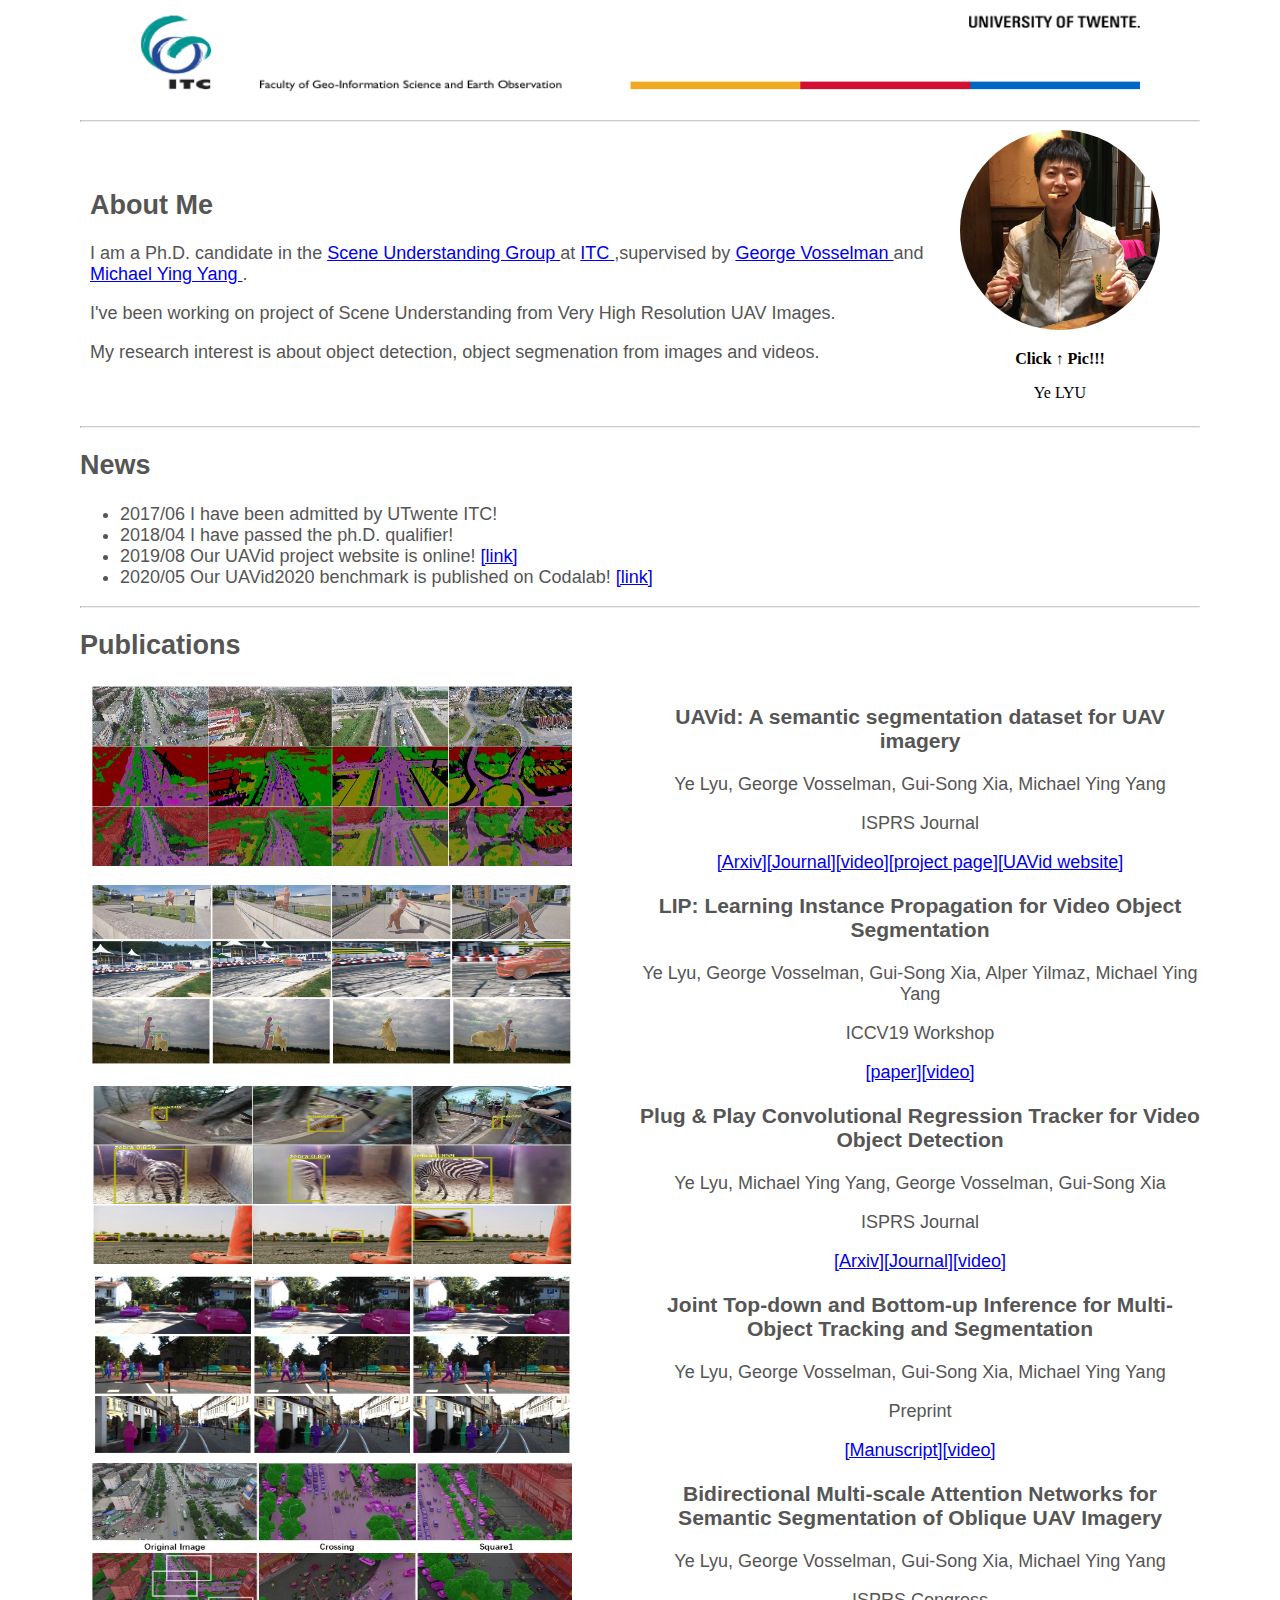
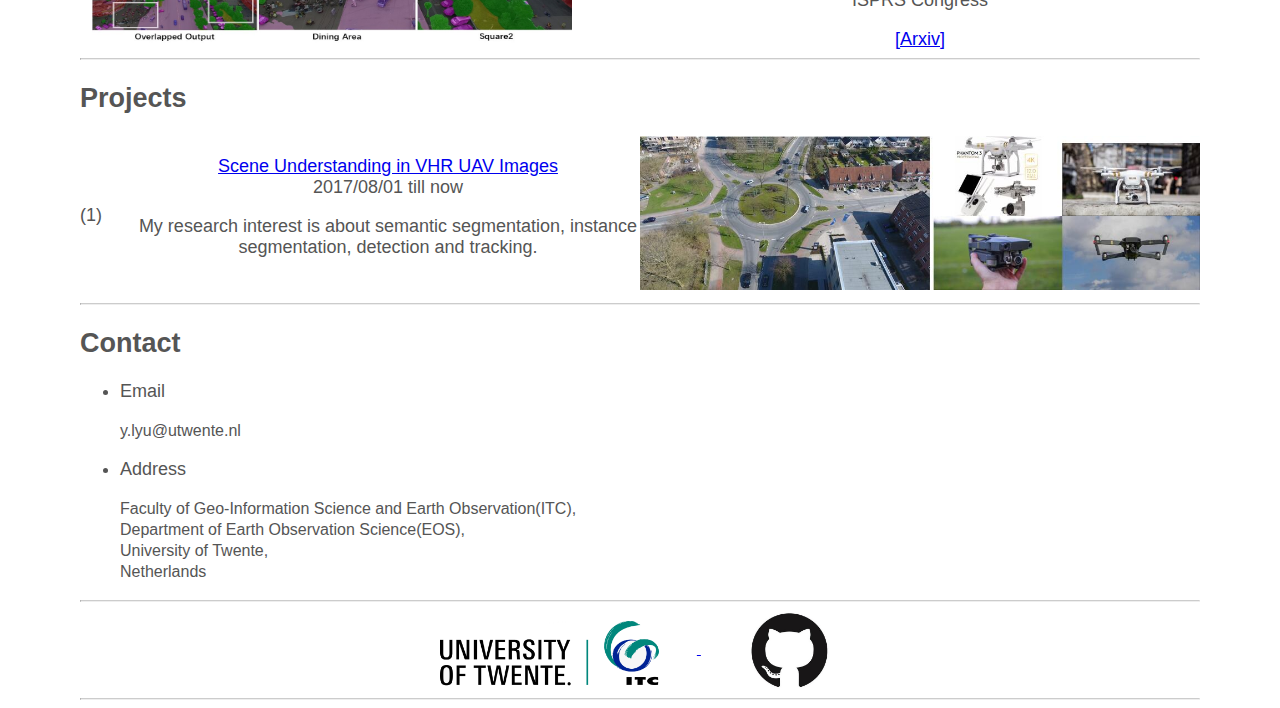
<file: index.html>
<!DOCTYPE html>

<html>
<head>
	<meta charset="utf-8">
	<title>YeLyu's Page</title>
	<meta name="viewport" content="width=device-width,initial-scale=1">
	<link href="./css/homepage.css" rel="stylesheet">
	<link rel="icon" href="./images/ITC2.jpg">
</head>
<header>
	<div class='Top'>
		<a href='https://www.itc.nl/' target='new_window'><img src="./images/ITC_Top.gif" alt="TopImg"></a>
	</div>
</header>
<hr/>
<body>
	<div id="MainTitle">
		<table width="100%" border="0" cellpadding="0" cellspacing="0">
			<tbody>
				<tr valign="center">
					<td width="75%" align="left">
						<div id ="About">						
							<div id="about" class="SubTitle">
								<h2>About Me</h2>
							</div>
						</div>
					</td>
					<td width="25%" align="center">
						<div id="PersonalPicName">
							<div id="pic"></div>
							<div id="name"></div>
						</div>
					</td>
				</tr>
			</tbody>
		</table>
	</div>
	<div id="MainBody">
	<hr class="clearDiv"/>
		<div class="SubTitle" id="News">
			<h2>News</h2>	
		</div>
		<hr/>
		<div class="SubTitle" id="Publications">
			<h2>Publications</h2>
			<div id="publicationItems"></div>
		</div>
		<hr/>
		<div class="SubTitle" id="Projects">
			<h2>Projects</h2>
			<div id="projItems">
			</div>
		</div>
		<hr/>
		<div class="SubTitle" id='contact'>
			<h2>Contact</h2>
			<ul>
				<li>Email<br/><p><font size="3">y.lyu@utwente.nl</font></p></li>
				<li>Address<br/>
					<p><font size="3">Faculty of Geo-Information Science and Earth Observation(ITC),<br/> 
					Department of Earth Observation Science(EOS),<br/> 
					University of Twente,<br/> 
					Netherlands</font></p>
				</li>
			</ul>
		</div>
	</div>
	<hr/>
	<div id="Footer">
		
		<div id="Icons"></div>
	</div>
	<hr/>
	<script src="./js/jQuery.js"></script>	
	<script src="./js/helper.js"></script>	
	<script src="./js/resumeBuilder.js"></script>	
</body>

</html>
</file>
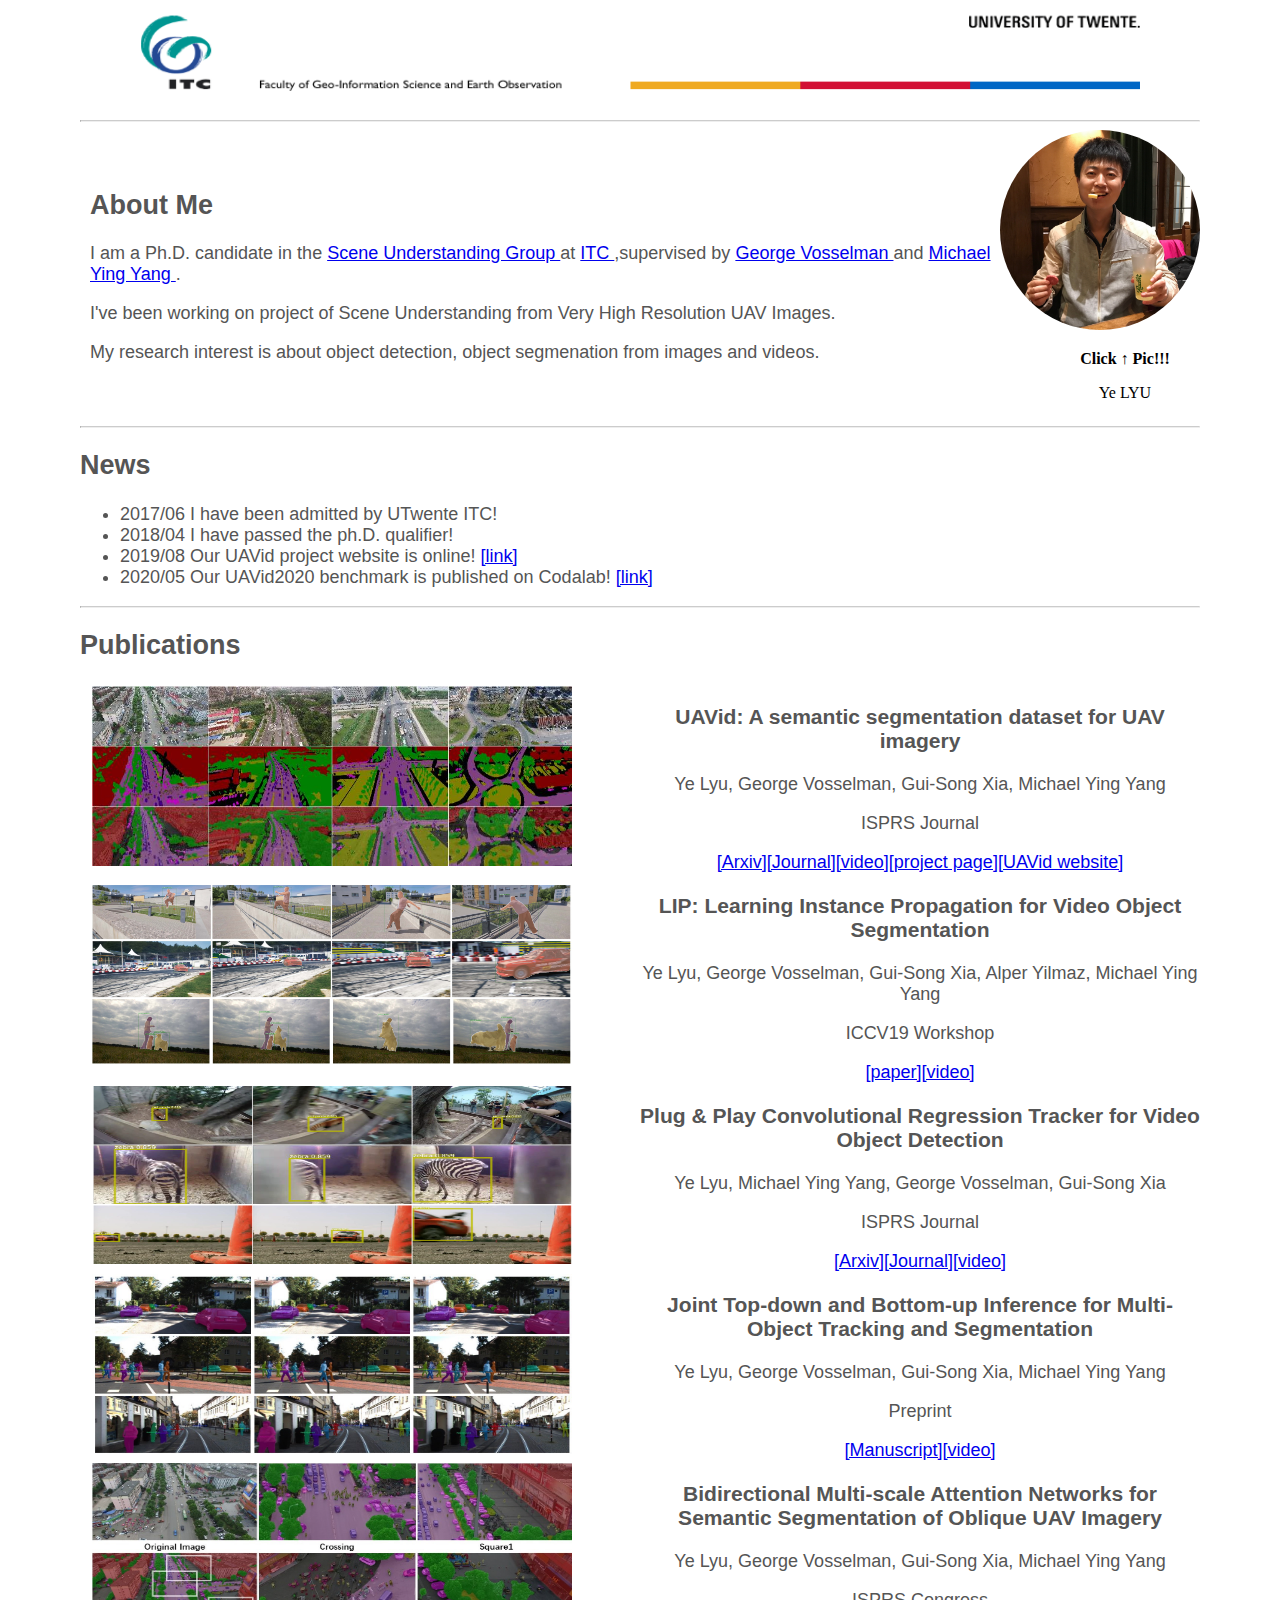
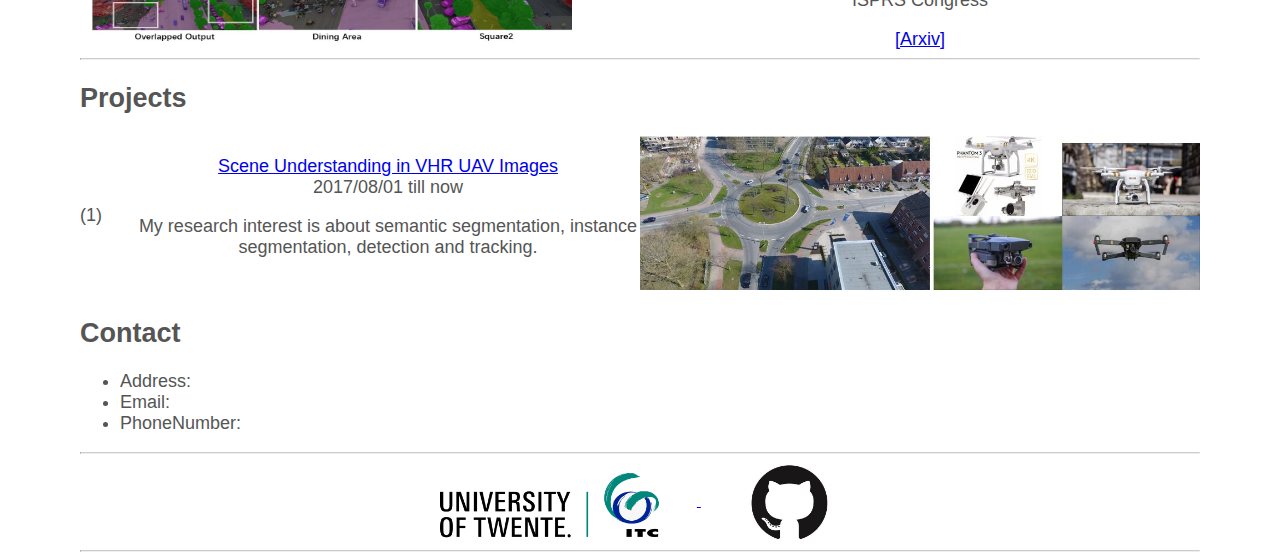
<file: LyuYePage.html>
<!DOCTYPE html>

<html>
<head>
	<meta charset="utf-8">
	<title>Ye Lyu</title>
	<meta name="viewport" content="width=device-width,initial-scale=1">
	<link href="./css/homepage.css" rel="stylesheet">
	<link rel="icon" href="./images/ITC2.jpg">
</head>
<header>
	<div class='Top'>
		<a href='https://www.itc.nl/' target='new_window'><img src="./images/ITC_Top.gif" alt="TopImg"></a>
	</div>
</header>
<hr/>
<body>
	<div id="MainTitle">
		<table width="100%" border="0" cellpadding="0" cellspacing="0"><tbody><tr valign="center">
			<td width="85%" align="left">
				<div id ="About">						
					<div id="about" class="SubTitle">
						<h2>About Me							
						</h2>
					</div>
				</div>
			</td>
			<td width="15%" align="right">
				<div id="PersonalPicName">
					<div id="pic"></div>
					<div id="name"></div>
				</div>
			</td>
		</tr></tbody></table>
	</div>
	<div id="MainBody">
	<hr class="clearDiv"/>
		<div class="SubTitle" id="News">
			<h2>News</h2>	
		</div>
		<hr/>
		<div class="SubTitle" id="Publications">
			<h2>Publications</h2>
			<div id="publicationItems"></div>
		</div>
		<hr/>
		<div class="SubTitle" id="Projects">
			<h2>Projects</h2>
			<div id="projItems">
			</div>
		</div>
		<div class="SubTitle" id='contact'>
			<h2>Contact</h2>
			<ul>
				<li>Address:</li>
				<li>Email:</li>
				<li>PhoneNumber:</li>
			</ul>
		</div>
	</div>
	<hr/>
	<div id="Footer">
		
		<div id="Icons"></div>
	</div>
	<hr/>
	<script src="./js/jQuery.js"></script>	
	<script src="./js/helper.js"></script>	
	<script src="./js/resumeBuilder.js"></script>	
</body>

</html>
</file>
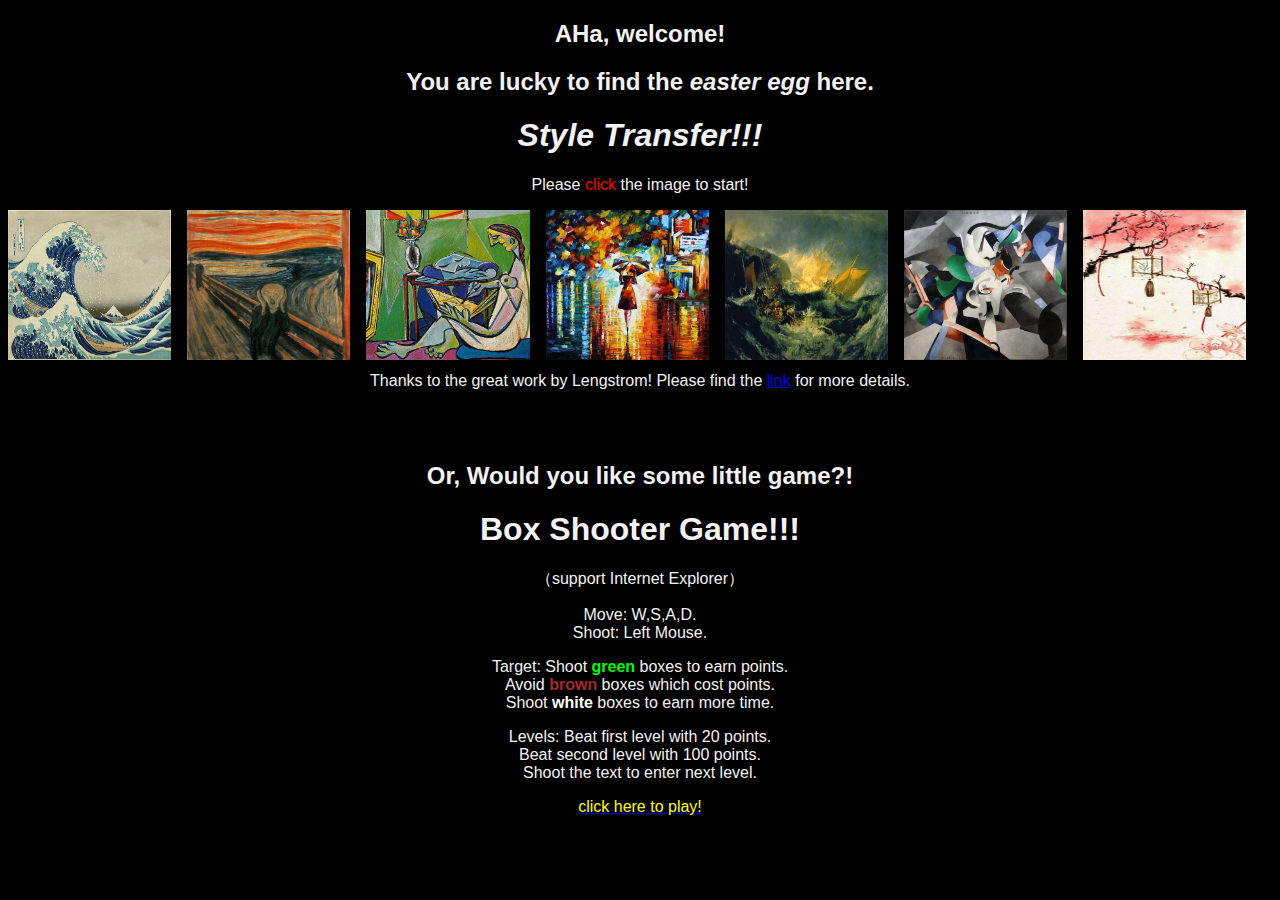
<file: easter_egg/style_transfer/style_transfer.html>
<!DOCTYPE html>
<html>
<head>
<meta name="viewport" content="width=device-width, initial-scale=1">
<style>
body {
  font-family: Verdana, sans-serif;
  margin: 0;
  background-color: black;
}

*{
  box-sizing: border-box;
}

.row > .column {
  padding: 0 8px;
}

.row:after {
  content: "";
  display: table;
  clear: both;
}

.column {
  float: left;
  width: 14%;
}

/* The Modal (background) */
.modal {
  display: none;
  position: fixed;
  z-index: 1;
  padding-top: 100px;
  left: 0;
  top: 0;
  width: 100%;
  height: 100%;
  overflow: auto;
  background-color: black;
}

/* Modal Content */
.modal-content {
  position: relative;
  background-color: #fefefe;
  margin: auto;
  padding: 0;
  width: 100%;
 /* max-width: 1200px;*/
}

/* The Close Button */
.close {
  color: white;
  position: absolute;
  top: 10px;
  right: 25px;
  font-size: 35px;
  font-weight: bold;
}

.close:hover,
.close:focus {
  color: #999;
  text-decoration: none;
  cursor: pointer;
}

.mySlides {
  display: none;
}

.cursor {
  cursor: pointer;
}

/* Next & previous buttons */
.prev,
.next {
  cursor: pointer;
  position: absolute;
  top: 50%;
  width: auto;
  padding: 16px;
  margin-top: -50px;
  color: white;
  font-weight: bold;
  font-size: 20px;
  transition: 0.6s ease;
  border-radius: 0 3px 3px 0;
  user-select: none;
  -webkit-user-select: none;
}

/* Position the "next button" to the right */
.next {
  right: 0;
  border-radius: 3px 0 0 3px;
}

/* On hover, add a black background color with a little bit see-through */
.prev:hover,
.next:hover {
  background-color: rgba(0, 0, 0, 0.8);
}

.center{
    display: block;
    margin-left: auto;
    margin-right: auto;
    width: 50%;
}

/* Number text (1/3 etc) */
.numbertext {
  color: #f2f2f2;
  font-size: 12px;
  padding: 8px 12px;
  position: absolute;
  top: 0;
}

.bright{
  color: #f2f2f2;
}

.blackbackground{
  background-color: black;
}

img {
  margin-bottom: -4px;
  display: block;
}

img.fixheight{
  height: 150px;
  width: auto;
}

img.maxheight-big{
  max-height: 450px;
  width: auto;
  height: auto;
}

img.maxheight-mid{
  max-height: 200px;
  width: auto;
  height: auto;
}

.caption-container {
  text-align: center;
  background-color: black;
  padding: 2px 16px;
  color: white;
}

.demo {
  opacity: 0.6;
}

.active,
.demo:hover {
  opacity: 1;
}


img.hover-shadow {
  transition: 0.3s;
}

.hover-shadow:hover {
  box-shadow: 0 4px 8px 0 rgba(0, 0, 0, 0.2), 0 6px 20px 0 rgba(0, 0, 0, 0.19);
}

.overlay {
  position: absolute;
  top: 0;
  bottom: 0;
  left: 0;
  right: 0;
  height: 100%;
  width: 100%;
  opacity: 0;
  transition: .5s ease;
  background-color: black;
}

.overlay_container {
  position: relative;
  width: 100%;
}
.overlay_container:hover .overlay {
  opacity: 1;
}

</style>
</head>
<body>

<h2 style="text-align:center" class="bright">AHa, welcome!</h2>
<h2 style="text-align:center" class="bright">You are lucky to find the <em>easter egg</em> here.</h2>
<h1 style="text-align:center" class="bright"><i>Style Transfer!!!</i></h1>
<p style="text-align:center" class="bright">Please <span style="color: #ff0000">click</span> the image to start!</p>
<div class="row">
  <div class="column">
    <img src="s1.jpg" style="width:100%" onclick="openModal();currentSlide(1)" class="hover-shadow cursor fixheight">
  </div>
  <div class="column">
    <img src="s2.jpg" style="width:100%" onclick="openModal();currentSlide(2)" class="hover-shadow cursor fixheight">
  </div>
  <div class="column">
    <img src="s3.jpg" style="width:100%" onclick="openModal();currentSlide(3)" class="hover-shadow cursor fixheight">
  </div>
  <div class="column">
    <img src="s4.jpg" style="width:100%" onclick="openModal();currentSlide(4)" class="hover-shadow cursor fixheight">
  </div>
  <div class="column">
    <img src="s5.jpg" style="width:100%" onclick="openModal();currentSlide(5)" class="hover-shadow cursor fixheight">
  </div>
  <div class="column">
    <img src="s6.jpg" style="width:100%" onclick="openModal();currentSlide(6)" class="hover-shadow cursor fixheight">
  </div>
  <div class="column">
    <img src="s7.jpg" style="width:100%" onclick="openModal();currentSlide(7)" class="hover-shadow cursor fixheight">
  </div>
</div>

<p style="text-align:center" class="bright">Thanks to the great work by Lengstrom! Please find the <a href="https://github.com/lengstrom/fast-style-transfer" target="_blank">link</a> for more details.</p>

</br>
</br>
<h2 style="text-align:center" class="bright">Or, Would you like some little game?!</h2>
<h1 style="text-align:center" class="bright">Box Shooter Game!!!</h1> 
<p style="text-align:center" class="bright">（support Internet Explorer）</p>

<p style="text-align:center" class="bright">Move: W,S,A,D. </br>Shoot: Left Mouse.</p>
	
<p style="text-align:center" class="bright">Target: Shoot <span style="color: #00ff00"><b>green</b></span> boxes to earn points. </br>
															Avoid <span style="color: #A52A2A"><b>brown</b></span> boxes which cost points. </br>
															Shoot <span style="color: #ffffff"><b>white</b></span> boxes to earn more time.</p>
<p style="text-align:center" class="bright">Levels: Beat first level with 20 points. </br>
															Beat second level with 100 points. </br>
															Shoot the text to enter next level.</p>
<a href='../box_shooter_game/build.html' target='new_window'><p style="text-align:center" class="bright"><span style="color: #ffff00">click here to play!</span></p></a>



<div id="myModal" class="modal">
  <span class="close cursor" onclick="closeModal()">&times;</span>
  <div class="modal-content">

    <div class="mySlides blackbackground">
      <div class="numbertext">1 / 7</div>
      <div class="overlay_container center maxheight-big">
        <img src="s1.jpg"  class="center maxheight-big">
        <div class="overlay center maxheight-big" style="width:100%">
          <img src="1.jpg" class="center maxheight-big">
        </div>
      </div>
    </div>

    <div class="mySlides blackbackground">
      <div class="numbertext">2 / 7</div>
      <div class="overlay_container center maxheight-big">
        <img src="s2.jpg"  class="center maxheight-big">
        <div class="overlay center maxheight-big">
          <img src="2.jpg" class="center maxheight-big">
        </div>
      </div>
    </div>

    <div class="mySlides blackbackground">
      <div class="numbertext">3 / 7</div>
      <div class="overlay_container center maxheight-big">
        <img src="s3.jpg"  class="center maxheight-big">
        <div class="overlay center maxheight-big">
          <img src="3.jpg" class="center maxheight-big">
        </div>
      </div>
    </div>
    
    <div class="mySlides blackbackground">
      <div class="numbertext">4 / 7</div>
      <div class="overlay_container center maxheight-big">
        <img src="s4.jpg"  class="center maxheight-big">
        <div class="overlay center maxheight-big">
          <img src="4.jpg" class="center maxheight-big">
        </div>
      </div>
    </div>

    <div class="mySlides blackbackground">
      <div class="numbertext">5 / 7</div>
      <div class="overlay_container center maxheight-big">
        <img src="s5.jpg"  class="center maxheight-big">
        <div class="overlay center maxheight-big">
          <img src="5.jpg" class="center maxheight-big">
        </div>
      </div>
    </div>

    <div class="mySlides blackbackground">
      <div class="numbertext">6 / 7</div>
      <div class="overlay_container center maxheight-big">
        <img src="s6.jpg"  class="center maxheight-big">
        <div class="overlay center maxheight-big">
          <img src="6.jpg" class="center maxheight-big">
        </div>
      </div>
    </div>

    <div class="mySlides blackbackground">
      <div class="numbertext">7 / 7</div>
      <div class="overlay_container center maxheight-big">
        <img src="s7.jpg"  class="center maxheight-big">
        <div class="overlay center maxheight-big">
          <img src="7.jpg" class="center maxheight-big">
        </div>
      </div>
    </div>
    
    <a class="prev" onclick="plusSlides(-1)">&#10094;</a>
    <a class="next" onclick="plusSlides(1)">&#10095;</a>

    <div class="caption-container">
      <p id="caption"></p>
    </div>


    <div class="column">
      <img class="demo cursor fixheight" src="s1.jpg" style="width:100%" onclick="currentSlide(1)" alt="Wave">
    </div>
    <div class="column">
      <img class="demo cursor fixheight" src="s2.jpg" style="width:100%" onclick="currentSlide(2)" alt="The Scream">
    </div>
    <div class="column">
      <img class="demo cursor fixheight" src="s3.jpg" style="width:100%" onclick="currentSlide(3)" alt="La Muse">
    </div>
    <div class="column">
      <img class="demo cursor fixheight" src="s4.jpg" style="width:100%" onclick="currentSlide(4)" alt="Rain Princess">
    </div>
    <div class="column">
      <img class="demo cursor fixheight" src="s5.jpg" style="width:100%" onclick="currentSlide(5)" alt="The Shipwreck of The Minotaur">
    </div>
    <div class="column">
      <img class="demo cursor fixheight" src="s6.jpg" style="width:100%" onclick="currentSlide(6)" alt="Udnie">
    </div>
    <div class="column">
      <img class="demo cursor fixheight" src="s7.jpg" style="width:100%" onclick="currentSlide(7)" alt="Chinese Lantern">
    </div>
  </div>
</div>

<script>
function openModal() {
  document.getElementById('myModal').style.display = "block";
}

function closeModal() {
  document.getElementById('myModal').style.display = "none";
}

var slideIndex = 1;
showSlides(slideIndex);

function plusSlides(n) {
  showSlides(slideIndex += n);
}

function currentSlide(n) {
  showSlides(slideIndex = n);
}

function showSlides(n) {
  var i;
  var slides = document.getElementsByClassName("mySlides");
  var dots = document.getElementsByClassName("demo");
  var captionText = document.getElementById("caption");
  if (n > slides.length) {slideIndex = 1}
  if (n < 1) {slideIndex = slides.length}
  for (i = 0; i < slides.length; i++) {
      slides[i].style.display = "none";
  }
  for (i = 0; i < dots.length; i++) {
      dots[i].className = dots[i].className.replace(" active", "");
  }
  slides[slideIndex-1].style.display = "block";
  dots[slideIndex-1].className += " active";
  captionText.innerHTML = dots[slideIndex-1].alt;
}
</script>

</body>
</html>
</file>
<file: css/homepage.css>
body
{
  margin-left: 80px;
  margin-right: 80px;
}

div{width: 100%;}
/*margin: 10px 50px;*/
.Top
{
  text-align: center;
}
.Top img{
  /*border:1px solid black;*/
  width: 99%;
  max-width: 1000px;
  max-height: 100px;
}
.Top img:HOVER
{
  width: 100%;
  max-width: 1010px;
  max-height: 101px;
}

.SubTitle {
  vertical-align: center;
  font-family: 'Roboto', sans-serif;
  font-size: 18px;
  font-weight: 300;
  color: #555;
}
#About
{
  /*border:1px solid black;*/
  /*width:75%;*/
  padding: 10px;
  /*max-width: 720px;*/
}
/*body
{margin: 10px;}*/
#PersonalPicName
{
  /*border: 2px solid red;*/
  /*margin: 10px 30px 5px 5px;*/
}
/*
#pic
{
width: 100%; 
max-width: 150px;
height: 80%;
background-image: white url("./images/LyuYe.png") no-repeat;
}
#pic HOVER
{
width: 100%; 
max-width: 150px;
height: 80%;
background-image: white url("./images/YeLyu.jpg") no-repeat;
}
*/
#name
{
  /*border: 1px solid red;*/
  width: 100%; 
  max-width: 150px;
  height: 20%;
  text-align: center;
}
.subItemImages
{
  max-width: 100%;
}
#Projects
{
  /*border:1px solid black;*/
}
#projItems
{
  /*border:1px solid black;*/
  /*margin: 0px 80px;*/
  /*height: 100%;*/
}

.personalImg
{
  width: 200px;
  height: 200px;
  border-radius: 50%;
  border-color: white;
}

.personalImg:HOVER
{
  height: 180px;
  width: 180px;
}


.floatHSpace
{
  width: 20px;
  border: 2px solid red;
}
.floatLeft
{
  float:left;
}
.clearDiv
{
  clear:both;
}
#header {
  max-width: 1170px;
  width: 100%;
  height: 300px;
  font-weight: 300;
  color: white;
  margin: 0 auto;
  margin-bottom: 75px;
}
#Footer
{
  
}

#Icons
{
 text-align: center;
}
.icon-image {
  height: 80px;
  max-width: 100%;
  vertical-align: middle;
  margin-left: 30px;
  margin-right: 30px;
}

hr {
  border-top: 1px solid #CCC;
  padding: 0px;
}

.bg {
  background-image: url('../resources/stanford_bg.jpg');
  background-repeat: no-repeat;
  background-position: center center;
  background-size: auto 100%;
}

#header-inner {
  padding-top: 100px;
  padding-left: 50px;
}
.img-me {
  border: 8px solid white;
  float: left;
  width: 200px;
}
.header-text {
  margin-top: 80px;
  margin-left: 250px;
}
.header-text-name {
  font-weight: bold;
  font-size: 40px;
}
.header-text-email {
  font-size: 20px;
  font-style: italic;
}
.header-text-desc {
  font-size: 20px;
}
#contact-info {
  position: absolute;
  left: 80%;
  width: 20%;
  top: 360px;
  height: 100px;
  background-color: #EEE;
}
.vspace {
  margin-bottom: 20px;
}
.vspace-top {
  margin-top: 30px;
}

.section {
  margin-bottom: 20px;
}
.paper-image {
  width: 100%;
  padding-bottom: 20px;
}

.logo-div {
  margin-bottom: 20px;
}

.paper-title {
  font-weight: bold;
}
.paper-authors {
  font-style: italic;
}
.paper-link {
}

.section-light {
  background-color: #EEE;
}

.container {
  margin-bottom: 50px;
}

.about {
  margin-bottom: 10px;
}
</file>
